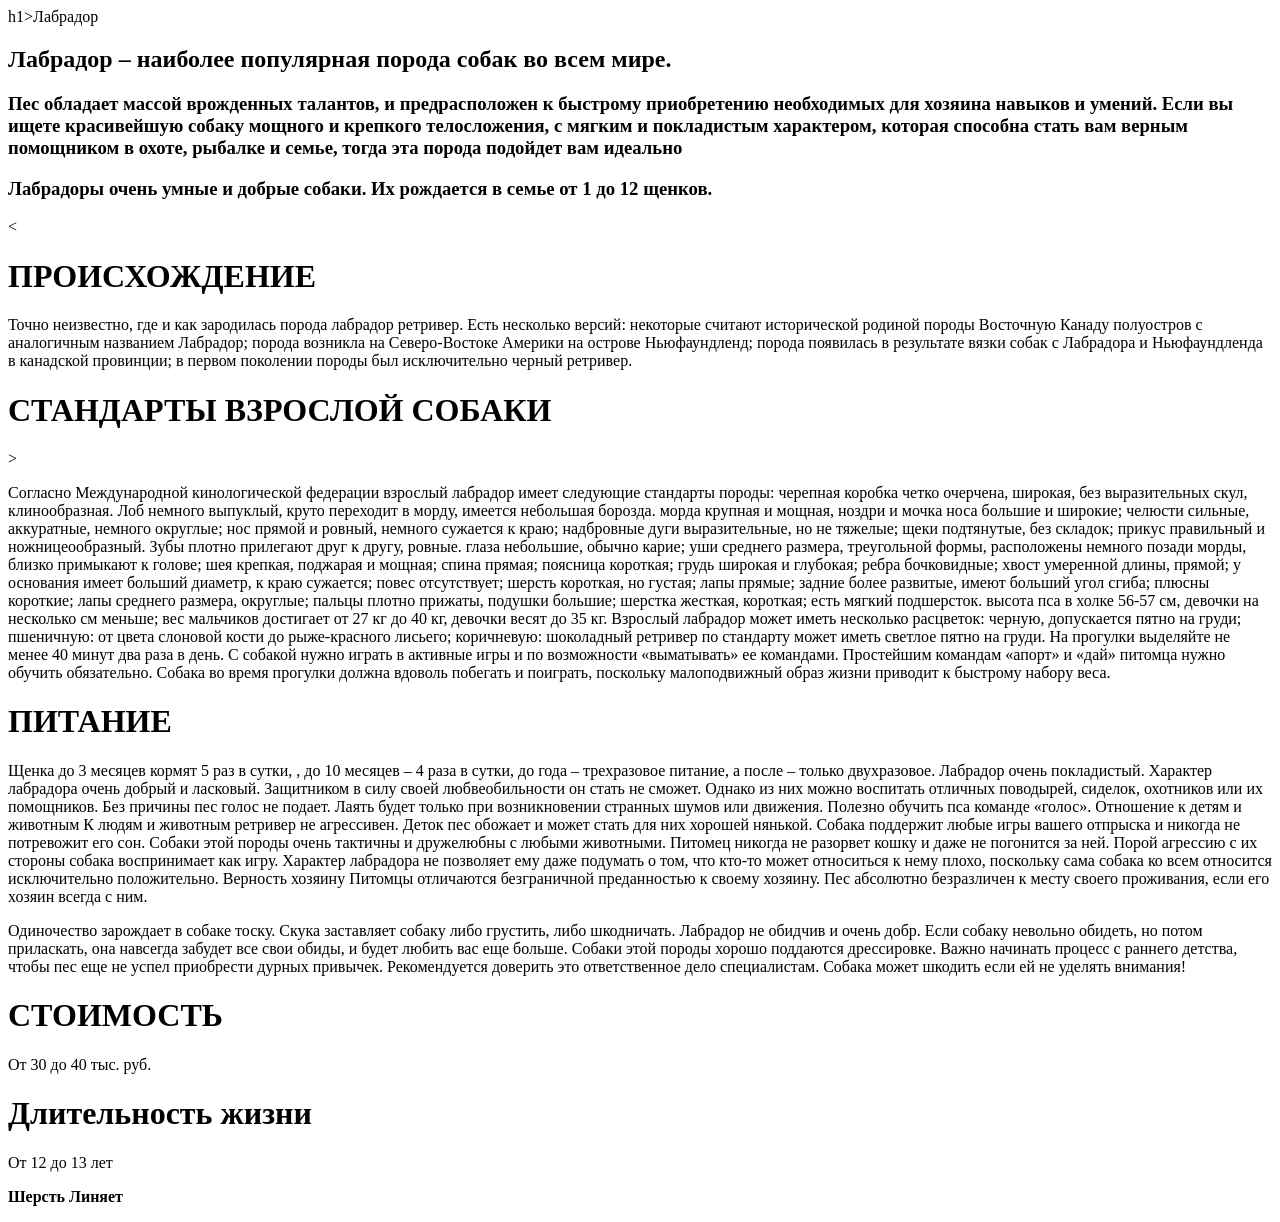
<file: img/index.html>
<!DOCTYPE html>
<html lang="ru">
<head>
    <meta charset="UTF-8">
    <meta http-equiv="X-UA-Compatible" content="IE=edge">
    <meta name="viewport" content="width=device-width, initial-scale=1.0">
    <title>Лабрадоры
    </title>
</head>
<body>



<header>
    <div class="hed">h1>Лабрадор</h1>
   
    <h2>Лабрадор – наиболее популярная порода собак во всем мире.</h2> <h3>Пес обладает массой врожденных талантов, и предрасположен к быстрому приобретению необходимых для хозяина навыков и умений. Если вы ищете красивейшую собаку мощного и крепкого телосложения, с мягким и покладистым характером, которая способна стать вам верным помощником в охоте, рыбалке и семье, тогда эта порода подойдет вам идеально</h3>
 
    <h3>Лабрадоры очень умные и добрые собаки. Их рождается в семье от 1 до 12 щенков. </h3> 
 </div>
    <
</header>

<div class="body_style">
   <h1>ПРОИСХОЖДЕНИЕ</h1> 

    <p>Точно неизвестно, где и как зародилась порода лабрадор ретривер. Есть несколько версий:
    	некоторые считают исторической родиной породы Восточную Канаду полуостров с аналогичным названием Лабрадор;
    	порода возникла на Северо-Востоке Америки на острове Ньюфаундленд;
    	порода появилась в результате вязки собак с Лабрадора и Ньюфаундленда в канадской провинции;
    	в первом поколении породы был исключительно черный ретривер.</p>


   <h1> СТАНДАРТЫ ВЗРОСЛОЙ СОБАКИ</h1>>
    
   
   <p>Согласно Международной кинологической федерации взрослый лабрадор имеет следующие стандарты породы:
    	черепная коробка четко очерчена, широкая, без выразительных скул, клинообразная. Лоб немного выпуклый, круто переходит в морду, имеется небольшая борозда.
    	морда крупная и мощная, ноздри и мочка носа большие и широкие;
    	челюсти сильные, аккуратные, немного округлые;
    	нос прямой и ровный, немного сужается к краю;
    	надбровные дуги выразительные, но не тяжелые;
    	щеки подтянутые, без складок;
    	прикус правильный и ножницеообразный. Зубы плотно прилегают друг к другу, ровные.
    	глаза небольшие, обычно карие;
    	уши среднего размера, треугольной формы, расположены немного позади морды, близко примыкают к голове;
    	шея крепкая, поджарая и мощная; спина прямая; поясница короткая; грудь широкая и глубокая; ребра бочковидные;
    	хвост умеренной длины, прямой; у основания имеет больший диаметр, к краю сужается; повес отсутствует; шерсть короткая, но густая;
    	лапы прямые; задние более развитые, имеют больший угол сгиба; плюсны короткие; лапы среднего размера, округлые; пальцы плотно прижаты, подушки большие;
    	шерстка жесткая, короткая; есть мягкий подшерсток.
    	высота пса в холке 56-57 см, девочки на несколько см меньше;
    	вес мальчиков достигает от 27 кг до 40 кг, девочки весят до 35 кг.
    Взрослый лабрадор может иметь несколько расцветок:
    	черную, допускается пятно на груди;
    	пшеничную: от цвета слоновой кости до рыже-красного лисьего;
    	коричневую: шоколадный ретривер по стандарту может иметь светлое пятно на груди.
    На прогулки выделяйте не менее 40 минут два раза в день. С собакой нужно играть в активные игры и по возможности «выматывать» ее командами. Простейшим командам «апорт» и «дай» питомца нужно обучить обязательно. Собака во время прогулки должна вдоволь побегать и поиграть, поскольку малоподвижный образ жизни приводит к быстрому набору веса.</p>
    
   <h1>ПИТАНИЕ</h1> 

    <p>Щенка до 3 месяцев кормят 5 раз в сутки, , до 10 месяцев – 4 раза в сутки, до года – трехразовое питание, а после – только двухразовое.
    Лабрадор очень покладистый. Характер лабрадора очень добрый и ласковый. Защитником в силу своей любвеобильности он стать не сможет. Однако из них можно воспитать отличных поводырей, сиделок, охотников или их помощников.
    Без причины пес голос не подает. Лаять будет только при возникновении странных шумов или движения. Полезно обучить пса команде «голос».
    Отношение к детям и животным
    К людям и животным ретривер не агрессивен. Деток пес обожает и может стать для них хорошей нянькой. Собака поддержит любые игры вашего отпрыска и никогда не потревожит его сон.
    Собаки этой породы очень тактичны и дружелюбны с любыми животными. Питомец никогда не разорвет кошку и даже не погонится за ней. Порой агрессию с их стороны собака воспринимает как игру. Характер лабрадора не позволяет ему даже подумать о том, что кто-то может относиться к нему плохо, поскольку сама собака ко всем относится исключительно положительно.
    Верность хозяину
    Питомцы отличаются безграничной преданностью к своему хозяину. Пес абсолютно безразличен к месту своего проживания, если его хозяин всегда с ним.</p>
    
  <p>Одиночество зарождает в собаке тоску. Скука заставляет собаку либо грустить, либо шкодничать.
    Лабрадор не обидчив и очень добр. Если собаку невольно обидеть, но потом приласкать, она навсегда забудет все свои обиды, и будет любить вас еще больше.
    
    
    
        Собаки этой породы хорошо поддаются дрессировке. Важно начинать процесс с раннего детства, чтобы пес еще не успел приобрести дурных привычек. Рекомендуется доверить это ответственное дело специалистам.
    
        Собака может шкодить если ей не уделять внимания! 
    </p>  
    
    
    
   <h1>СТОИМОСТЬ</h1> 

   <p>От 30 до 40 тыс. руб.</p> 

   <h1>Длительность жизни</h1> 

   <p>От 12 до 13 лет</p> 

   <p><b>Шерсть
    Линяет</b></p> 
    
    <footer>



    </footer>
    

    
   
</body>
</html></div>
</file>
